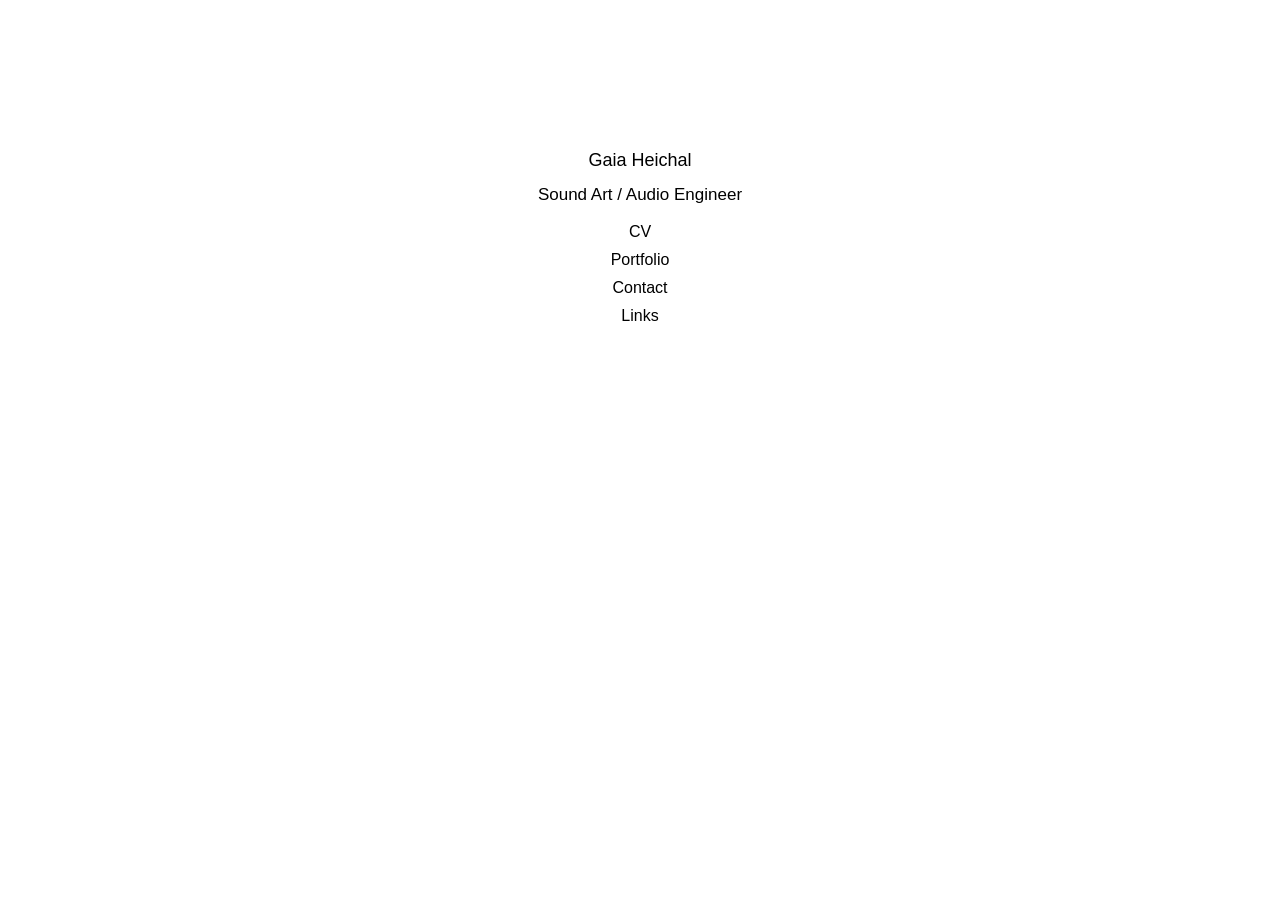
<file: index.html>
<!DOCTYPE html>
<html lang="en">
<head>
  <meta charset="UTF-8">
  <meta name="viewport" content="width=device-width, initial-scale=1.0">
  <title>Gaia Heichal</title>

  <link rel="stylesheet" href="styles.css">

  <!-- Google Analytics -->
  <script type="text/javascript">
    var _gaq = _gaq || [];
    _gaq.push(['_setAccount', 'UA-27734646-1']);
    _gaq.push(['_trackPageview']);

    (function () {
      var ga = document.createElement('script');
      ga.type = 'text/javascript';
      ga.async = true;
      ga.src = (document.location.protocol === 'https:' ? 'https://ssl' : 'http://www') + '.google-analytics.com/ga.js';
      var s = document.getElementsByTagName('script')[0];
      s.parentNode.insertBefore(ga, s);
    })();
  </script>

</head>
<link rel="icon" href="images/favicon.ico" sizes="any">
<link rel="icon" href="images/favicon.png" type="image/png">
<link rel="apple-touch-icon" href="images/favicon.png">
<body>

  <h1>Gaia Heichal</h1>
  <h2>Sound Art / Audio Engineer</h2>
  <a href="files/GaiaHeichal_CV2025.pdf" target="_blank">CV</a>
<div class="radio-group">
  <label>
    <input type="radio" name="section" data-url="portfolio.html"> Portfolio
  </label>
  <label>
    <input type="radio" name="section" data-url="contact.html"> Contact
  </label>
  <label>
    <input type="radio" name="section" data-url="links.html"> Links
  </label>
</div>

<script>
    function isMobile() {
    return /iPhone|Android/i.test(navigator.userAgent);
  }

  // add class to body
  if (isMobile()) {
    document.body.classList.add('mobile');
  }
  
  const radios = document.querySelectorAll('.radio-group input[type="radio"]');

  radios.forEach(radio => {
    radio.addEventListener('click', () => {
      const url = radio.dataset.url; // get the page URL
      if (url) {
        window.location.href = url;   // navigate
      }
    });
  });
</script>

</body>
</html>
</file>
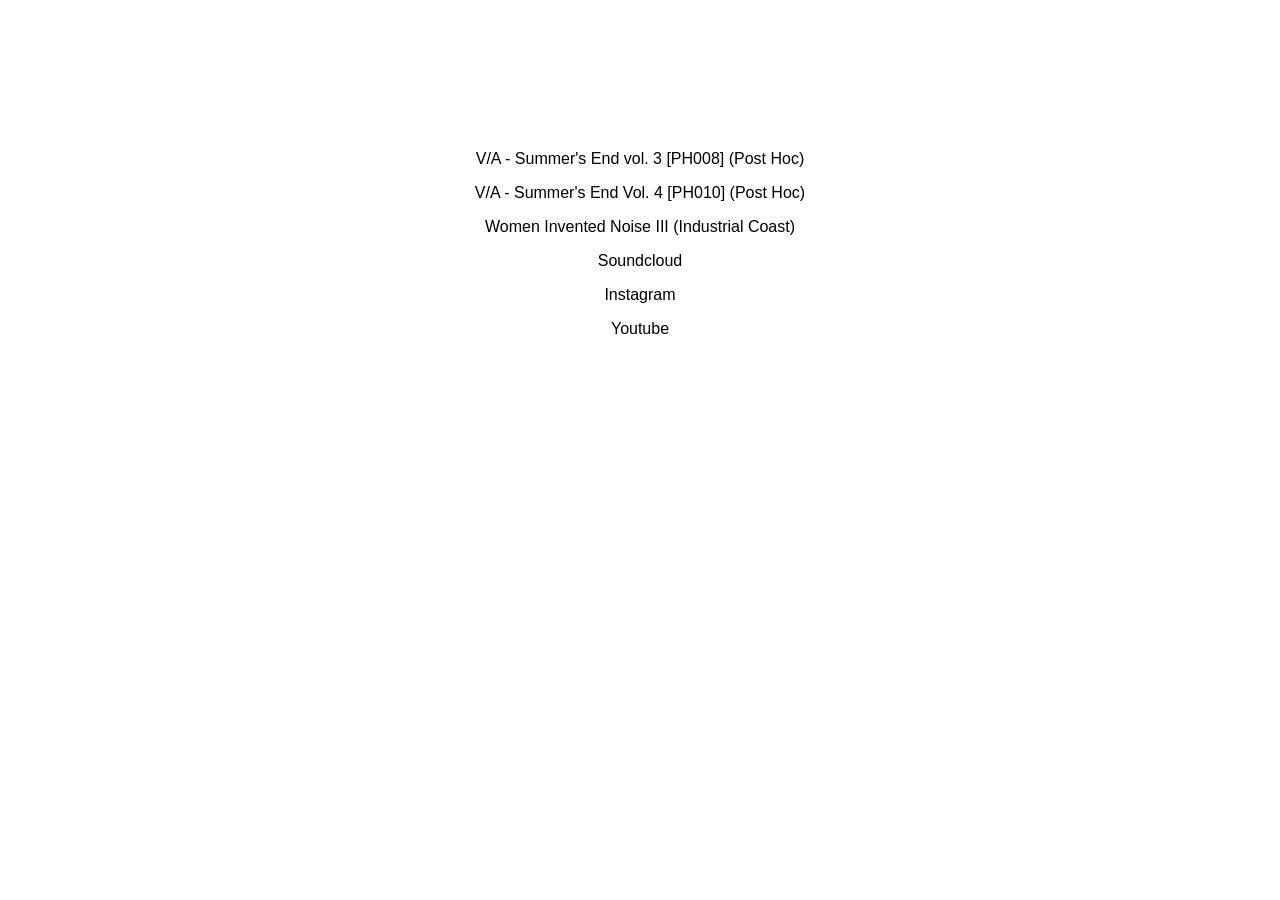
<file: links.html>
<!DOCTYPE html>
<html lang="en">
<head>
  <meta charset="UTF-8">
  <meta name="viewport" content="width=device-width, initial-scale=1.0">
  <title>Gaia Heichal</title>

  <link rel="stylesheet" href="styles.css">

  <!-- Google Analytics -->
  <script type="text/javascript">
    var _gaq = _gaq || [];
    _gaq.push(['_setAccount', 'UA-27734646-1']);
    _gaq.push(['_trackPageview']);

    (function () {
      var ga = document.createElement('script');
      ga.type = 'text/javascript';
      ga.async = true;
      ga.src = (document.location.protocol === 'https:' ? 'https://ssl' : 'http://www') + '.google-analytics.com/ga.js';
      var s = document.getElementsByTagName('script')[0];
      s.parentNode.insertBefore(ga, s);
    })();
  </script>

</head>
  <link rel="icon" href="images/favicon.ico" sizes="any">
<link rel="icon" href="images/favicon.png" type="image/png">
<link rel="apple-touch-icon" href="images/favicon.png">
<body>

  <h1> </h1>
  <!-- <h2>Sound Art / Audio Engineer</h2> -->
  <!-- <h2>Links</h2> -->
  <!-- <h3> <a href="https://www.proyectoamil.org/exhibicion/heliotropismo/">proyectoamil</a></h3> -->
  <h3><a href="https://post-hoc.bandcamp.com/album/v-a-summers-end-vol-3-ph008" target="_blank" >V/A - Summer's End vol. 3 [PH008] (Post Hoc)</a></h3>
  <h3><a href="https://post-hoc.bandcamp.com/album/v-a-summers-end-vol-4-ph010"target="_blank">V/A - Summer's End Vol. 4 [PH010] (Post Hoc)</a></h3>
  <h3><a href="https://industrialcoast.bandcamp.com/track/conduct" target="_blank">Women Invented Noise III (Industrial Coast)</a></h3>
  <h3><a href="https://soundcloud.com/you/insights/overview" target="_blank">Soundcloud</a></h3>
  <h3><a href="https://www.instagram.com/birthed__/" target="_blank">Instagram</a></h3>
  <h3><a href="https://www.youtube.com/watch?v=xOOb7suGtGk" target="_blank">Youtube</a></h3>

  <!-- <a href="cv.pdf" target="_blank">CV</a>
<div class="radio-group">
  <label>
    <!-- <input type="radio" name="section" data-url="portfolio.html"> Portfolio -->
  <!-- </label>
  <label>
    <input type="radio" name="section" data-url="contact.html"> Contact
  </label>
  <label>
    <!-- <input type="radio" name="section" data-url="links.html"> Links -->
  <!-- </label>
</div> --> 

<script>
  const radios = document.querySelectorAll('.radio-group input[type="radio"]');

  radios.forEach(radio => {
    radio.addEventListener('change', () => {
      const url = radio.dataset.url; // get the page URL
      if (url) {
        window.location.href = url;   // navigate
      }
    });
  });

  // Only add home link if we are NOT on index.html
  if (!window.location.pathname.endsWith('index.html') && !window.location.pathname.endsWith('/')) {
    const container = document.createElement('a');
    container.href = 'index.html';

    const h1 = document.querySelector('h1');
    // const h2 = document.querySelector('h2');

    // Wrap the h1 and h2 in the link
    h1.parentNode.insertBefore(container, h1);
    container.appendChild(h1);
    // container.appendChild(h2);
  }
</script>

</body>
</html>
</file>
<file: styles.css>
body {
            font-family: Arial;
            text-align: center;
            /* margin-top: 150px; */
          
        }

        h1 {
            margin-top: 150px;
            margin-bottom: 10px;
            font-size:18px;
            font-weight: normal;
        }

        h2 {
            margin-bottom: 18px;
            font-weight: normal;
            font-size:17px;
        }

        h3 {
            font-weight: normal;
            font-size:16px;
            margin-bottom: 3px;
        }
        /* Hyperlink styling */
        a {
            color: black;
            text-decoration: none;
            font-size: 16px;
        }

        a:hover {
            text-decoration: underline;
        }

        /* Radio labels */
        .radio-group label {
            display: block;
            margin: 10px 0;
            cursor: pointer;
            text-decoration: none;
            list-style: none;
            font-size: 16px;
        }

        .radio-group label:hover {
            text-decoration: underline;
        }

        input[type="radio"] {
            margin-right: 8px;
        }

    input[type="radio"] {
  display: none;
}



.image-container {
  /* margin-top: 20px; */
  /* column-gap: 24px; horizontal spacing */
  /* row-gap: 254px;    vertical spacing (ROWS) */
  /* column-count: 3;  */
  /* column-gap: 14px; */
    column-count: 5; 
  column-gap: 10px;
}

.image-container a {
  break-inside: avoid;
  display: inline-block;
  width: 100%;
  margin-bottom: 24px;
}

/* Images fill grid cells */
.image-container img,
.image-container video {
  /* width: 100%; */
  width: 100%;
  height: auto;
  display: inline-block;
  /* object-fit: cover; */
  /* flex-direction: column; */
}

.hover-video {
  /* width: 300px; */
  height: auto;
  cursor: pointer;
  transition: transform 0.2s ease;
}

img.cu{
  height: 50%;
  width: 50%;
}
/* .img-cc {
  height: 50%;
  width: 50%;
} */
/* 
.hover-video:hover {
  transform: scale(1.05);
} */

/* MOBILE STYLES */
@media (max-width: 768px) {

  body {
    padding: 20px;
  }

  h1 {
    margin-top: 85px;   /* was 150px → too big for mobile */
    margin-bottom: 5px;
    font-size: 20px;
  }

  h2 {
    font-size: 19px;
    margin-bottom: 16px;
  }

       h3 {
            font-weight: normal;
            font-size:18px;
            margin-bottom: 3px;
        }

  a {
    margin-top: 10px ;
    font-size: 18px;   /* easier to tap */
  }

  .radio-group label {
    font-size: 18px;
    margin: 14px 0;
  }

  /* Portfolio grid fix */
  .image-container {
    column-count: 1;   /* 1 column on mobile */
    column-gap: 0;
  }

  /* Optional: make images full-width cleanly */
  .image-container img,
  .image-container video {
    width: 100%;
  }

  /* Optional: center smaller images */
  img.cu {
    width: 100%;
    height: auto;
  }
}

/*  TABLET  */
@media (min-width: 769px) and (max-width: 1200px) {
  .image-container {
    column-count: 2;
  }
}
</file>
